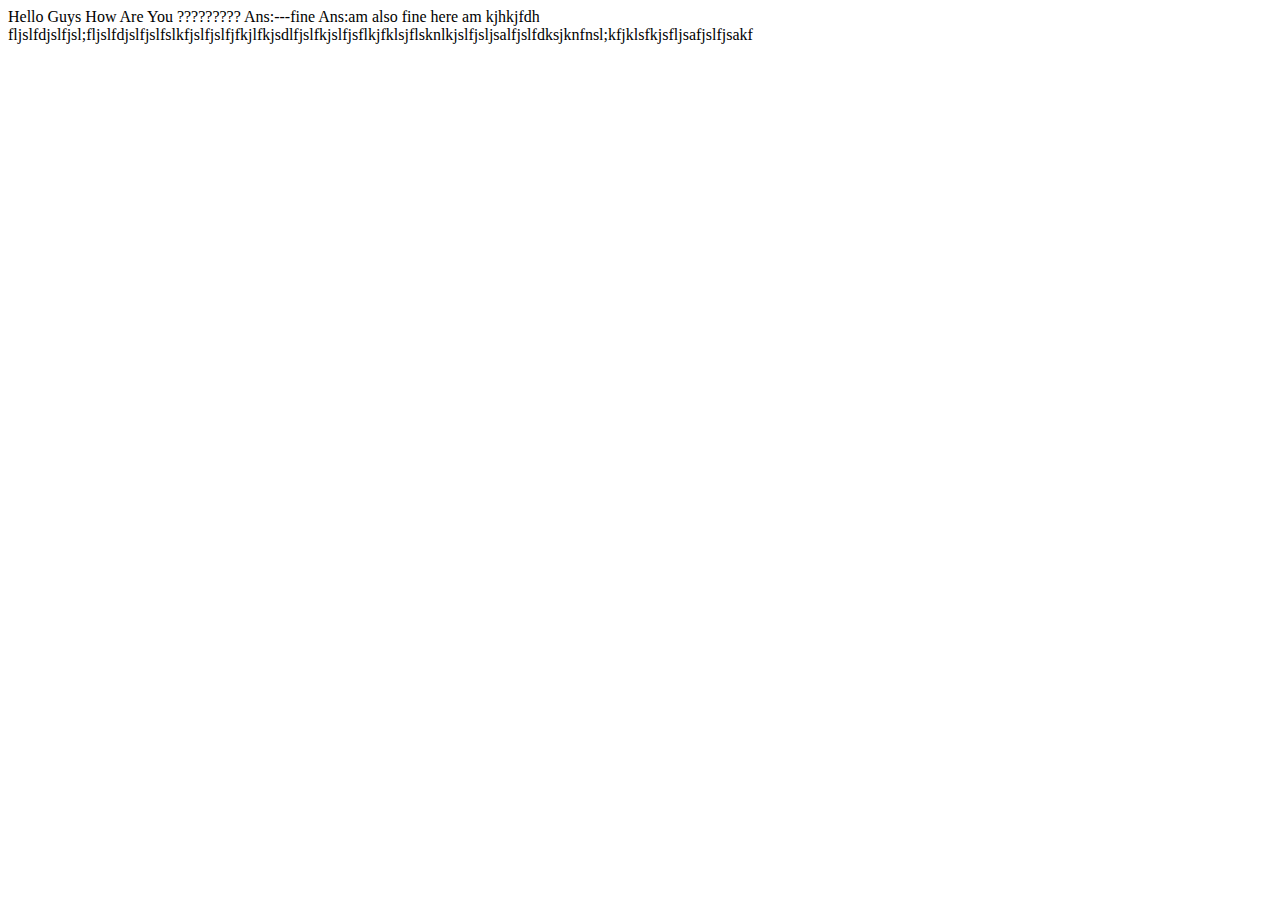
<file: first.html>
<!DOCTYPE html>
<html lang="en">
<head>
    <meta charset="UTF-8">
    <meta name="viewport" content="width=device-width, initial-scale=1.0">
    <title>Document</title>
</head>
<body>
    Hello Guys How Are You ?????????
    Ans:---fine
    Ans:am also fine
    here am kjhkjfdh
    fljslfdjslfjsl;fljslfdjslfjslfslkfjslfjslfjfkjlfkjsdlfjslfkjslfjsflkjfklsjflsknlkjslfjsljsalfjslfdksjknfnsl;kfjklsfkjsfljsafjslfjsakf
</body>
</html>
</file>
